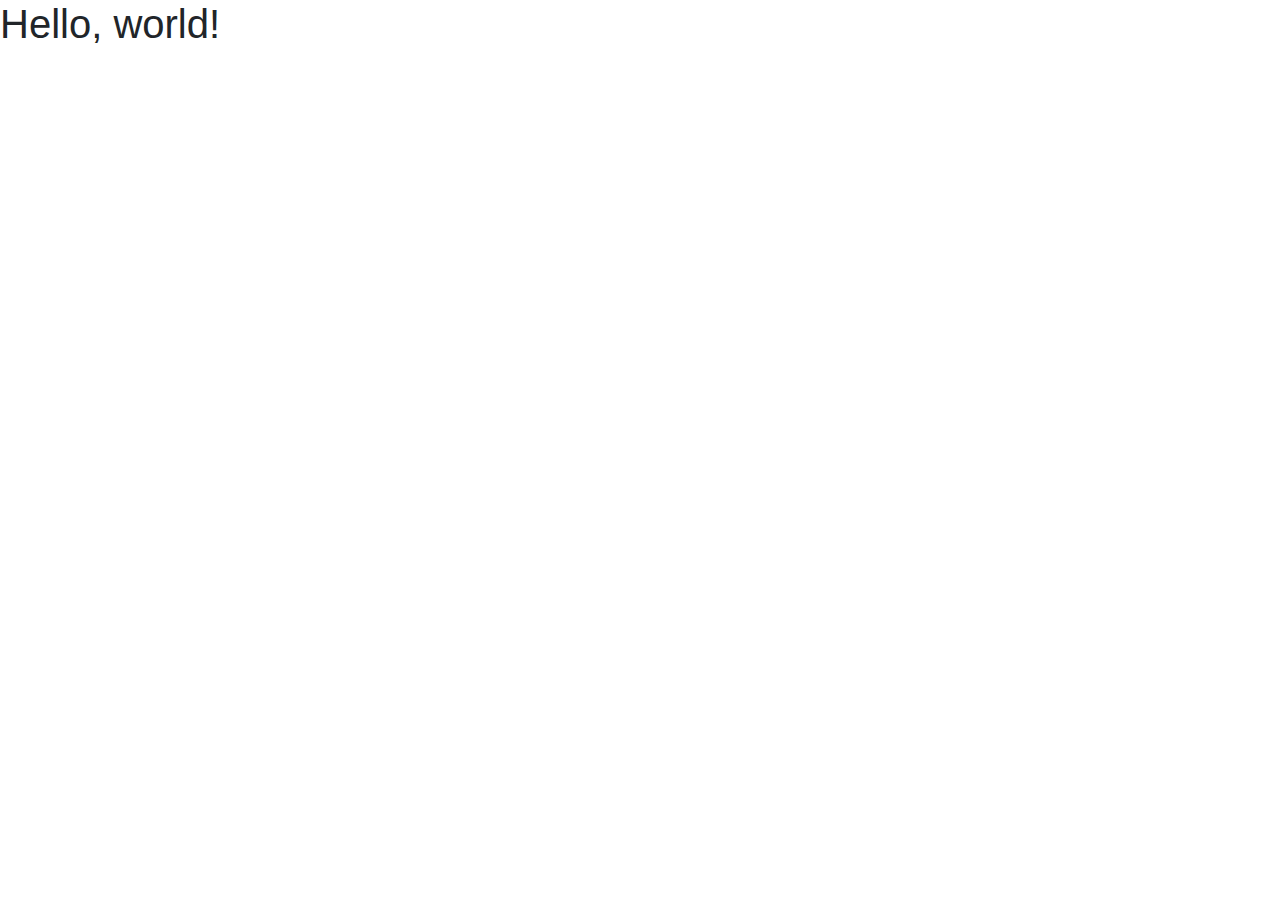
<file: index.html>
<!-- 
    1) crear los conteiner uno fluid otro no
    2) crear 2 grid system, uno responsive, otro no
    3) Workshop//usar componentes que queramos, hacer porfolio 
-->

<!doctype html>
<html lang="en">
  <head>
    <!-- Required meta tags -->
    <meta charset="utf-8">
    <meta name="viewport" content="width=device-width, initial-scale=1, shrink-to-fit=no">

    <!-- Bootstrap CSS -->
    <link rel="stylesheet" href="https://stackpath.bootstrapcdn.com/bootstrap/4.4.1/css/bootstrap.min.css" integrity="sha384-Vkoo8x4CGsO3+Hhxv8T/Q5PaXtkKtu6ug5TOeNV6gBiFeWPGFN9MuhOf23Q9Ifjh" crossorigin="anonymous">

    <title>Hello, world!</title>
  </head>
  <body>
    <h1>Hello, world!</h1>

    <!-- Optional JavaScript -->
    <!-- jQuery first, then Popper.js, then Bootstrap JS -->
    <script src="https://code.jquery.com/jquery-3.4.1.slim.min.js" integrity="sha384-J6qa4849blE2+poT4WnyKhv5vZF5SrPo0iEjwBvKU7imGFAV0wwj1yYfoRSJoZ+n" crossorigin="anonymous"></script>
    <script src="https://cdn.jsdelivr.net/npm/popper.js@1.16.0/dist/umd/popper.min.js" integrity="sha384-Q6E9RHvbIyZFJoft+2mJbHaEWldlvI9IOYy5n3zV9zzTtmI3UksdQRVvoxMfooAo" crossorigin="anonymous"></script>
    <script src="https://stackpath.bootstrapcdn.com/bootstrap/4.4.1/js/bootstrap.min.js" integrity="sha384-wfSDF2E50Y2D1uUdj0O3uMBJnjuUD4Ih7YwaYd1iqfktj0Uod8GCExl3Og8ifwB6" crossorigin="anonymous"></script>
  </body>
</html>
</file>
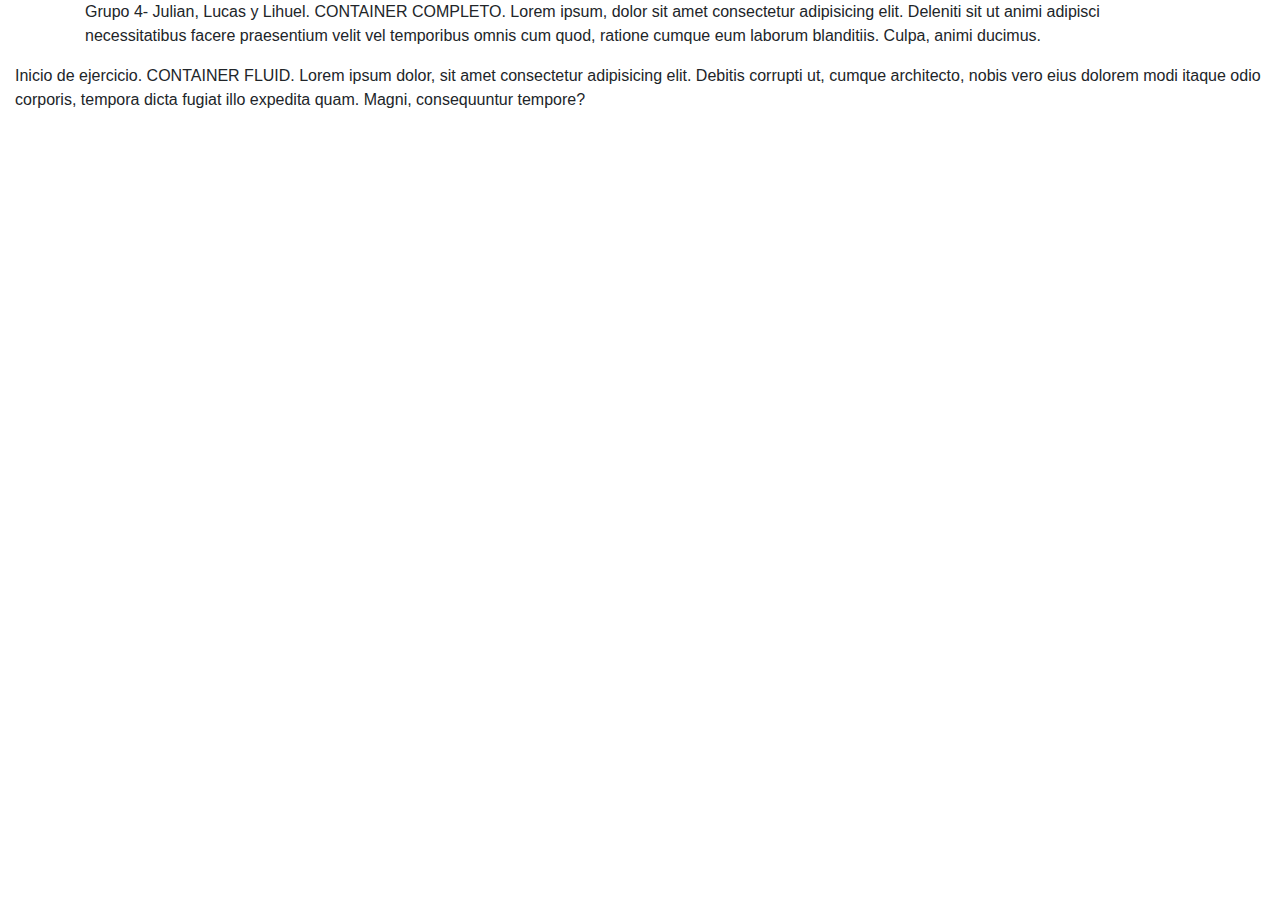
<file: container.html>
<!-- 
    1) crear los conteiner uno fluid otro no
-->

<!doctype html>
<html lang="en">

<head>
    <!-- Required meta tags -->
    <meta charset="utf-8">
    <meta name="viewport" content="width=device-width, initial-scale=1, shrink-to-fit=no">

    <!-- Bootstrap CSS -->
    <link rel="stylesheet" href="https://stackpath.bootstrapcdn.com/bootstrap/4.4.1/css/bootstrap.min.css"
        integrity="sha384-Vkoo8x4CGsO3+Hhxv8T/Q5PaXtkKtu6ug5TOeNV6gBiFeWPGFN9MuhOf23Q9Ifjh" crossorigin="anonymous">

    <title>EJ. CONTAINER</title>
</head>

<body>
    <div class="container">
        <p>
            Grupo 4- Julian, Lucas y Lihuel. CONTAINER COMPLETO. Lorem ipsum, dolor sit amet consectetur adipisicing elit. Deleniti sit ut animi adipisci necessitatibus facere praesentium velit vel temporibus omnis cum quod, ratione cumque eum laborum blanditiis. Culpa, animi ducimus.
        </p>
    </div>

    <div class="container-fluid">
        <p>
            Inicio de ejercicio. CONTAINER FLUID. Lorem ipsum dolor, sit amet consectetur adipisicing elit. Debitis corrupti ut, cumque architecto, nobis vero eius dolorem modi itaque odio corporis, tempora dicta fugiat illo expedita quam. Magni, consequuntur tempore?
        </p>
    </div>

    <!-- Optional JavaScript -->
    <!-- jQuery first, then Popper.js, then Bootstrap JS -->
    <script src="https://code.jquery.com/jquery-3.4.1.slim.min.js"
        integrity="sha384-J6qa4849blE2+poT4WnyKhv5vZF5SrPo0iEjwBvKU7imGFAV0wwj1yYfoRSJoZ+n" crossorigin="anonymous">
    </script>
    <script src="https://cdn.jsdelivr.net/npm/popper.js@1.16.0/dist/umd/popper.min.js"
        integrity="sha384-Q6E9RHvbIyZFJoft+2mJbHaEWldlvI9IOYy5n3zV9zzTtmI3UksdQRVvoxMfooAo" crossorigin="anonymous">
    </script>
    <script src="https://stackpath.bootstrapcdn.com/bootstrap/4.4.1/js/bootstrap.min.js"
        integrity="sha384-wfSDF2E50Y2D1uUdj0O3uMBJnjuUD4Ih7YwaYd1iqfktj0Uod8GCExl3Og8ifwB6" crossorigin="anonymous">
    </script>
</body>

</html>
</file>
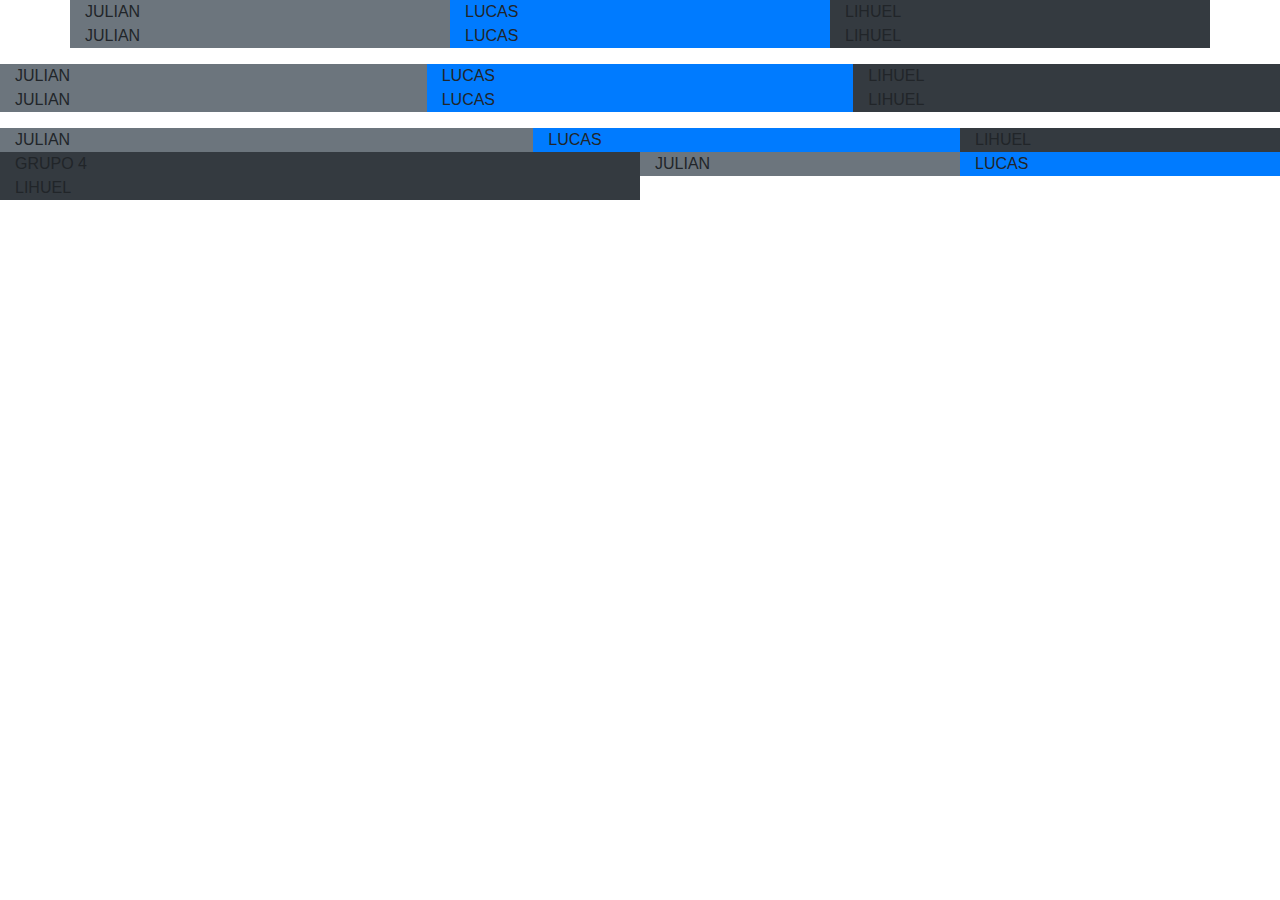
<file: grid.html>
<!-- 2) crear 2 grid system, uno responsive, otro no -->

<!doctype html>
<html lang="en">

<head>
    <!-- Required meta tags -->
    <meta charset="utf-8">
    <meta name="viewport" content="width=device-width, initial-scale=1, shrink-to-fit=no">

    <!-- Bootstrap CSS -->
    <link rel="stylesheet" href="https://stackpath.bootstrapcdn.com/bootstrap/4.4.1/css/bootstrap.min.css"
        integrity="sha384-Vkoo8x4CGsO3+Hhxv8T/Q5PaXtkKtu6ug5TOeNV6gBiFeWPGFN9MuhOf23Q9Ifjh" crossorigin="anonymous">

    <title>EJ. GRID</title>
</head>

<body>

    <div class="container">
        <div class="row">
          <div class="col-sm bg-secondary">
            JULIAN
          </div>
          <div class="col-sm bg-primary">
            LUCAS
          </div>
          <div class="col-sm bg-dark">
            LIHUEL
          </div>
        </div>

        <div class="row">
          <div class="col-sm bg-secondary">
            JULIAN
          </div>
          <div class="col-sm bg-primary">
            LUCAS
          </div>
          <div class="col-sm bg-dark">
            LIHUEL
          </div>
        </div>
    </div>

    <div class="container-fluid my-3">
        <div class="row">
          <div class="col-sm bg-secondary">
            JULIAN
          </div>
          <div class="col-sm bg-primary">
            LUCAS
          </div>
          <div class="col-sm bg-dark">
            LIHUEL
          </div>
        </div>

        <div class="row">
          <div class="col-sm bg-secondary">
            JULIAN
          </div>
          <div class="col-sm bg-primary">
            LUCAS
          </div>
          <div class="col-sm bg-dark">
            LIHUEL
          </div>
        </div>
    </div>

    <!-- INICIO CONTAINER RESPONSIVE-->

    <div class="container-fluid my-3">
        <div class="row">
          <div class="col-sm-12 col-md-4 col-lg-5 bg-secondary">
            JULIAN
          </div>
          <div class="col-sm-12 col-md-4 col-lg-4 bg-primary">
            LUCAS
          </div>
          <div class="col-sm-12 col-md-4 col-lg-3 bg-dark">
            LIHUEL
          </div>
        </div>

        <div class="row">
            <div class="col-sm-6 col-md-3 col-lg-6 bg-dark">
                GRUPO 4
            </div>
          <div class="col-sm-6 col-md-3 col-lg-3 bg-secondary">
            JULIAN
          </div>
          <div class="col-sm-6 col-md-3 col-lg-3 bg-primary">
            LUCAS
          </div>
          <div class="col-sm-6 col-md-3 col-lg-6 bg-dark">
            LIHUEL
          </div>
        </div>
    </div>








    <!-- Optional JavaScript -->
    <!-- jQuery first, then Popper.js, then Bootstrap JS -->
    <script src="https://code.jquery.com/jquery-3.4.1.slim.min.js"
        integrity="sha384-J6qa4849blE2+poT4WnyKhv5vZF5SrPo0iEjwBvKU7imGFAV0wwj1yYfoRSJoZ+n" crossorigin="anonymous">
    </script>
    <script src="https://cdn.jsdelivr.net/npm/popper.js@1.16.0/dist/umd/popper.min.js"
        integrity="sha384-Q6E9RHvbIyZFJoft+2mJbHaEWldlvI9IOYy5n3zV9zzTtmI3UksdQRVvoxMfooAo" crossorigin="anonymous">
    </script>
    <script src="https://stackpath.bootstrapcdn.com/bootstrap/4.4.1/js/bootstrap.min.js"
        integrity="sha384-wfSDF2E50Y2D1uUdj0O3uMBJnjuUD4Ih7YwaYd1iqfktj0Uod8GCExl3Og8ifwB6" crossorigin="anonymous">
    </script>
</body>

</html>
</body>

</html>
</file>
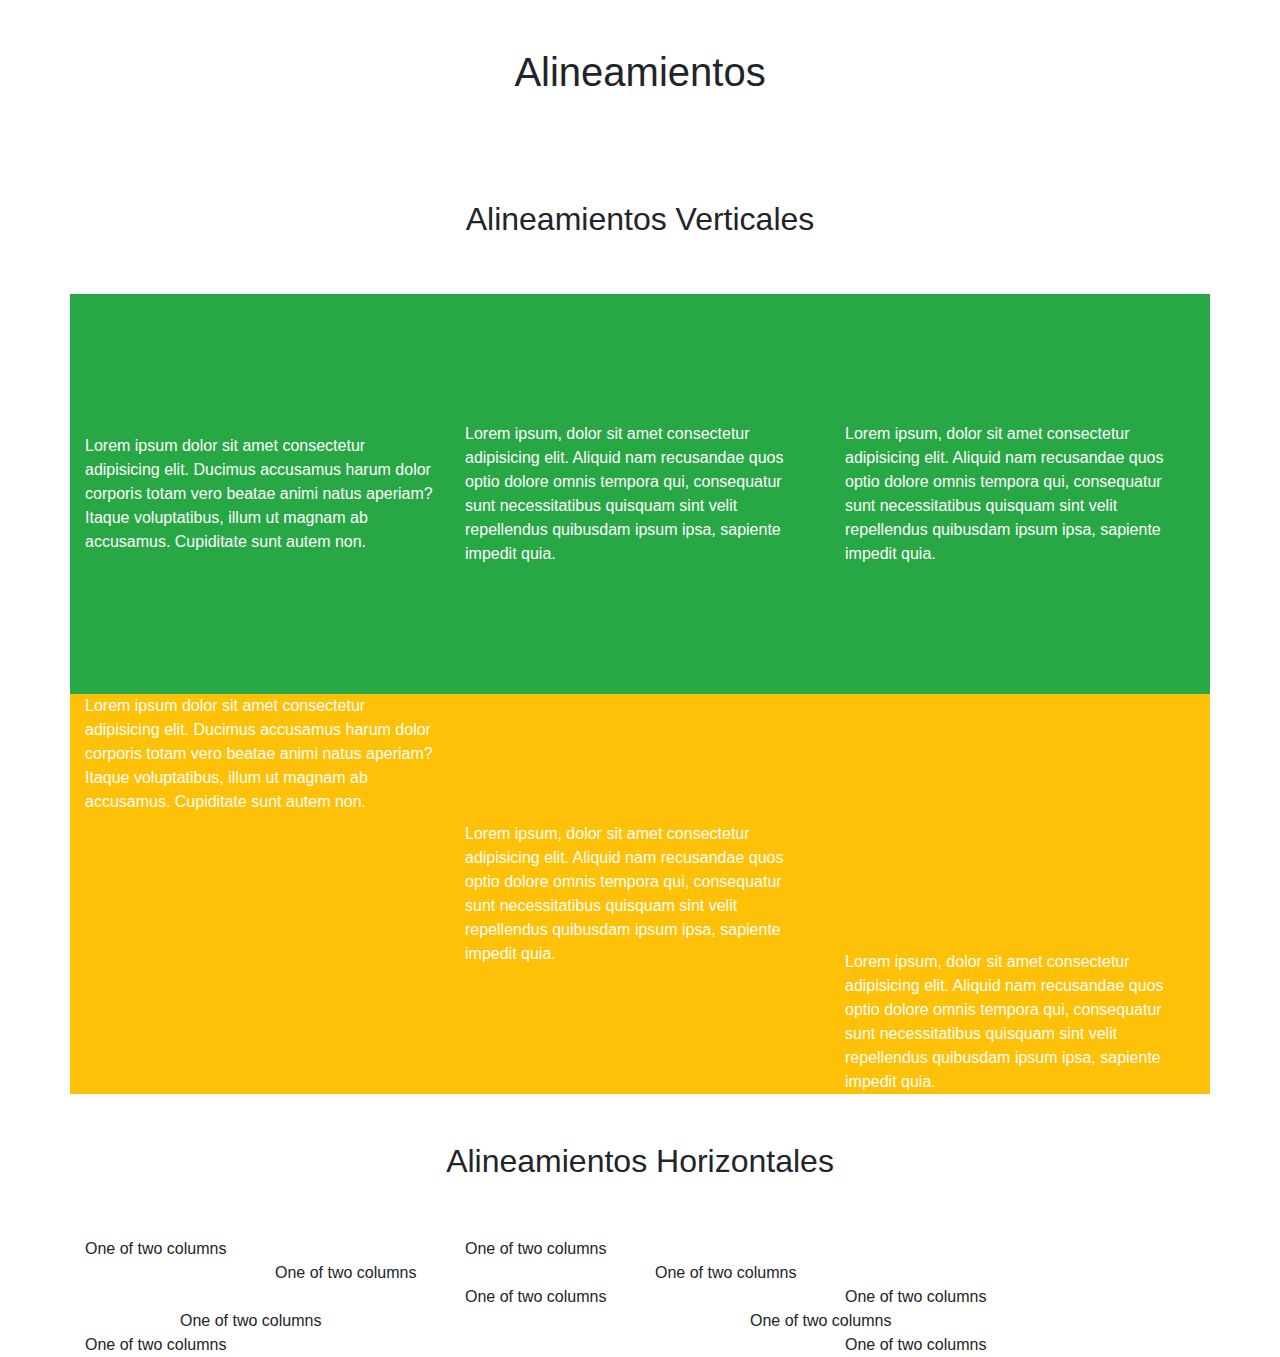
<file: 1clase/alineamientos.html>
<!doctype html>
<html lang="en">

<head>
    <!-- Required meta tags -->
    <meta charset="utf-8">
    <meta name="viewport" content="width=device-width, initial-scale=1, shrink-to-fit=no">

    <!-- Bootstrap CSS -->
    <link rel="stylesheet" href="https://stackpath.bootstrapcdn.com/bootstrap/4.4.1/css/bootstrap.min.css"
        integrity="sha384-Vkoo8x4CGsO3+Hhxv8T/Q5PaXtkKtu6ug5TOeNV6gBiFeWPGFN9MuhOf23Q9Ifjh" crossorigin="anonymous">

    <title>Alineamientos</title>
    <style>
        .alto {
            height: 400px;
        }
    </style>
</head>

<body>
    <h1 class="py-5 text-center">Alineamientos</h1>
    <h2 class="py-5 text-center">Alineamientos Verticales</h2>
    <div class="container">
        <div class="row bg-success text-white alto align-items-center">
            <div class="col-md-4">Lorem ipsum dolor sit amet consectetur adipisicing elit. Ducimus accusamus harum dolor corporis totam vero beatae animi natus aperiam? Itaque voluptatibus, illum ut magnam ab accusamus. Cupiditate sunt autem non.</div>
            <div class="col-md-4">Lorem ipsum, dolor sit amet consectetur adipisicing elit. Aliquid nam recusandae quos optio dolore omnis tempora qui, consequatur sunt necessitatibus quisquam sint velit repellendus quibusdam ipsum ipsa, sapiente impedit quia.</div>
            <div class="col-md-4">Lorem ipsum, dolor sit amet consectetur adipisicing elit. Aliquid nam recusandae quos optio dolore omnis tempora qui, consequatur sunt necessitatibus quisquam sint velit repellendus quibusdam ipsum ipsa, sapiente impedit quia.</div>
        </div>
        <div class="row bg-warning text-white alto">
          <!-- align-self-start es el default -->
            <div class="col-md-4">Lorem ipsum dolor sit amet consectetur adipisicing elit. Ducimus accusamus harum dolor corporis totam vero beatae animi natus aperiam? Itaque voluptatibus, illum ut magnam ab accusamus. Cupiditate sunt autem non.</div>
            <div class="col-md-4 align-self-center">Lorem ipsum, dolor sit amet consectetur adipisicing elit. Aliquid
                nam recusandae quos optio dolore omnis tempora qui, consequatur sunt necessitatibus quisquam sint velit
                repellendus quibusdam ipsum ipsa, sapiente impedit quia.</div>
            <div class="col-md-4 align-self-end">Lorem ipsum, dolor sit amet consectetur adipisicing elit. Aliquid
                nam recusandae quos optio dolore omnis tempora qui, consequatur sunt necessitatibus quisquam sint velit
                repellendus quibusdam ipsum ipsa, sapiente impedit quia.</div>
        </div>
    </div>

    <h2 class="py-5 text-center">Alineamientos Horizontales</h2>

    <div class="container">
      <div class="row justify-content-start">
        <div class="col-4">
          One of two columns
        </div>
        <div class="col-4">
          One of two columns
        </div>
      </div>
      <div class="row justify-content-center">
        <div class="col-4">
          One of two columns
        </div>
        <div class="col-4">
          One of two columns
        </div>
      </div>
      <div class="row justify-content-end">
        <div class="col-4">
          One of two columns
        </div>
        <div class="col-4">
          One of two columns
        </div>
      </div>
      <div class="row justify-content-around">
        <div class="col-4">
          One of two columns
        </div>
        <div class="col-4">
          One of two columns
        </div>
      </div>
      <div class="row justify-content-between">
        <div class="col-4">
          One of two columns
        </div>
        <div class="col-4">
          One of two columns
        </div>
      </div>
    </div>

    <!-- Optional JavaScript -->
    <!-- jQuery first, then Popper.js, then Bootstrap JS -->
    <script src="https://code.jquery.com/jquery-3.4.1.slim.min.js"
        integrity="sha384-J6qa4849blE2+poT4WnyKhv5vZF5SrPo0iEjwBvKU7imGFAV0wwj1yYfoRSJoZ+n" crossorigin="anonymous">
    </script>
    <script src="https://cdn.jsdelivr.net/npm/popper.js@1.16.0/dist/umd/popper.min.js"
        integrity="sha384-Q6E9RHvbIyZFJoft+2mJbHaEWldlvI9IOYy5n3zV9zzTtmI3UksdQRVvoxMfooAo" crossorigin="anonymous">
    </script>
    <script src="https://stackpath.bootstrapcdn.com/bootstrap/4.4.1/js/bootstrap.min.js"
        integrity="sha384-wfSDF2E50Y2D1uUdj0O3uMBJnjuUD4Ih7YwaYd1iqfktj0Uod8GCExl3Og8ifwB6" crossorigin="anonymous">
    </script>
</body>

</html>
</file>
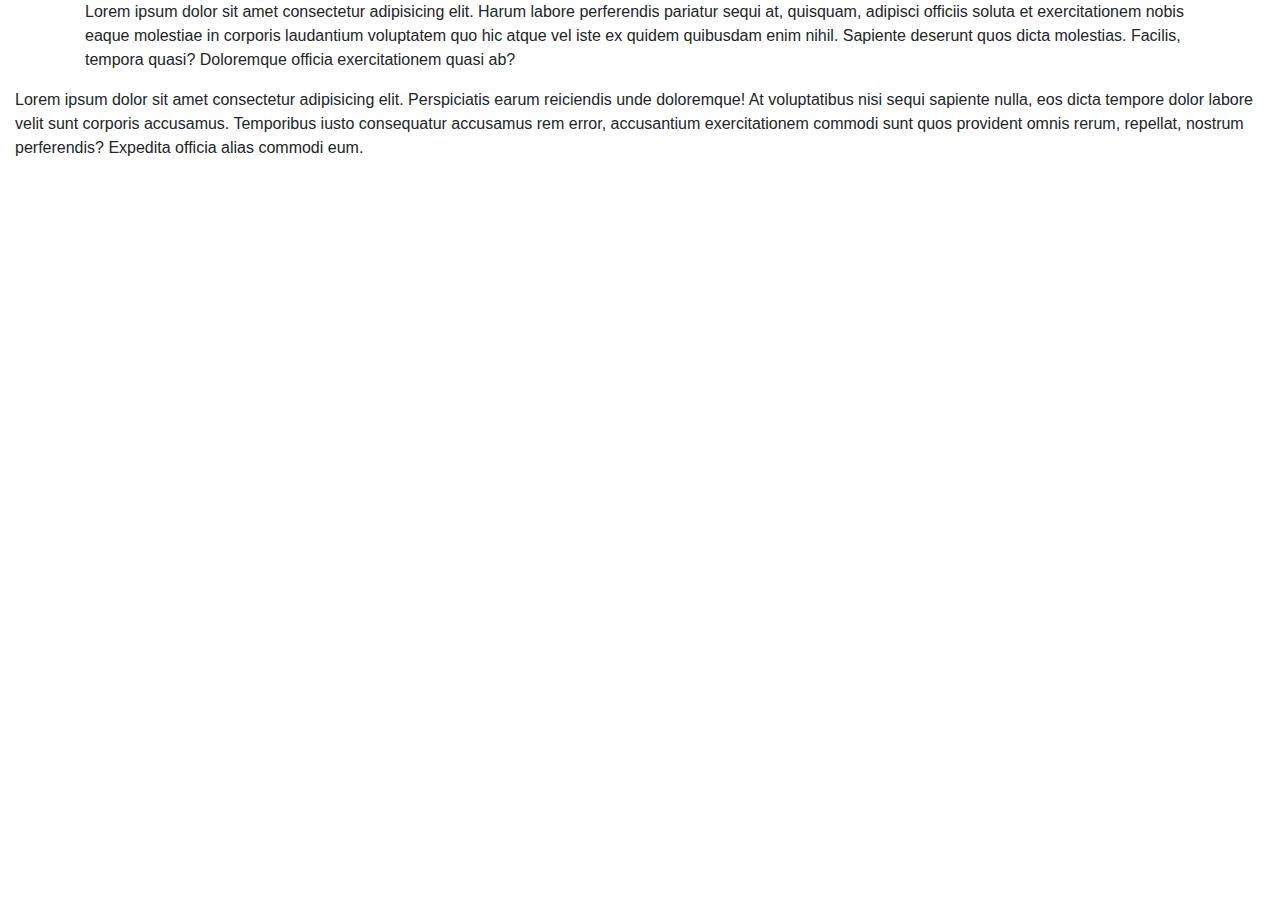
<file: 1clase/container.html>
<!doctype html>
<html lang="en">

<head>
    <!-- Required meta tags -->
    <meta charset="utf-8">
    <meta name="viewport" content="width=device-width, initial-scale=1, shrink-to-fit=no">

    <!-- Bootstrap CSS -->
    <link rel="stylesheet" href="https://stackpath.bootstrapcdn.com/bootstrap/4.4.1/css/bootstrap.min.css"
        integrity="sha384-Vkoo8x4CGsO3+Hhxv8T/Q5PaXtkKtu6ug5TOeNV6gBiFeWPGFN9MuhOf23Q9Ifjh" crossorigin="anonymous">

    <title>Container</title>
</head>

<body>
    <div class="container">
        <p>Lorem ipsum dolor sit amet consectetur adipisicing elit. Harum labore perferendis pariatur sequi at, quisquam, adipisci officiis soluta et exercitationem nobis eaque molestiae in corporis laudantium voluptatem quo hic atque vel iste ex quidem quibusdam enim nihil. Sapiente deserunt quos dicta molestias. Facilis, tempora quasi? Doloremque officia exercitationem quasi ab?</p>
    </div>

    <div class="container-fluid">
        <p>
            Lorem ipsum dolor sit amet consectetur adipisicing elit. Perspiciatis earum reiciendis unde doloremque! At voluptatibus nisi sequi sapiente nulla, eos dicta tempore dolor labore velit sunt corporis accusamus. Temporibus iusto consequatur accusamus rem error, accusantium exercitationem commodi sunt quos provident omnis rerum, repellat, nostrum perferendis? Expedita officia alias commodi eum.
        </p>
    </div>

    <!-- Optional JavaScript -->
    <!-- jQuery first, then Popper.js, then Bootstrap JS -->
    <script src="https://code.jquery.com/jquery-3.4.1.slim.min.js"
        integrity="sha384-J6qa4849blE2+poT4WnyKhv5vZF5SrPo0iEjwBvKU7imGFAV0wwj1yYfoRSJoZ+n" crossorigin="anonymous">
    </script>
    <script src="https://cdn.jsdelivr.net/npm/popper.js@1.16.0/dist/umd/popper.min.js"
        integrity="sha384-Q6E9RHvbIyZFJoft+2mJbHaEWldlvI9IOYy5n3zV9zzTtmI3UksdQRVvoxMfooAo" crossorigin="anonymous">
    </script>
    <script src="https://stackpath.bootstrapcdn.com/bootstrap/4.4.1/js/bootstrap.min.js"
        integrity="sha384-wfSDF2E50Y2D1uUdj0O3uMBJnjuUD4Ih7YwaYd1iqfktj0Uod8GCExl3Og8ifwB6" crossorigin="anonymous">
    </script>
</body>

</html>
</file>
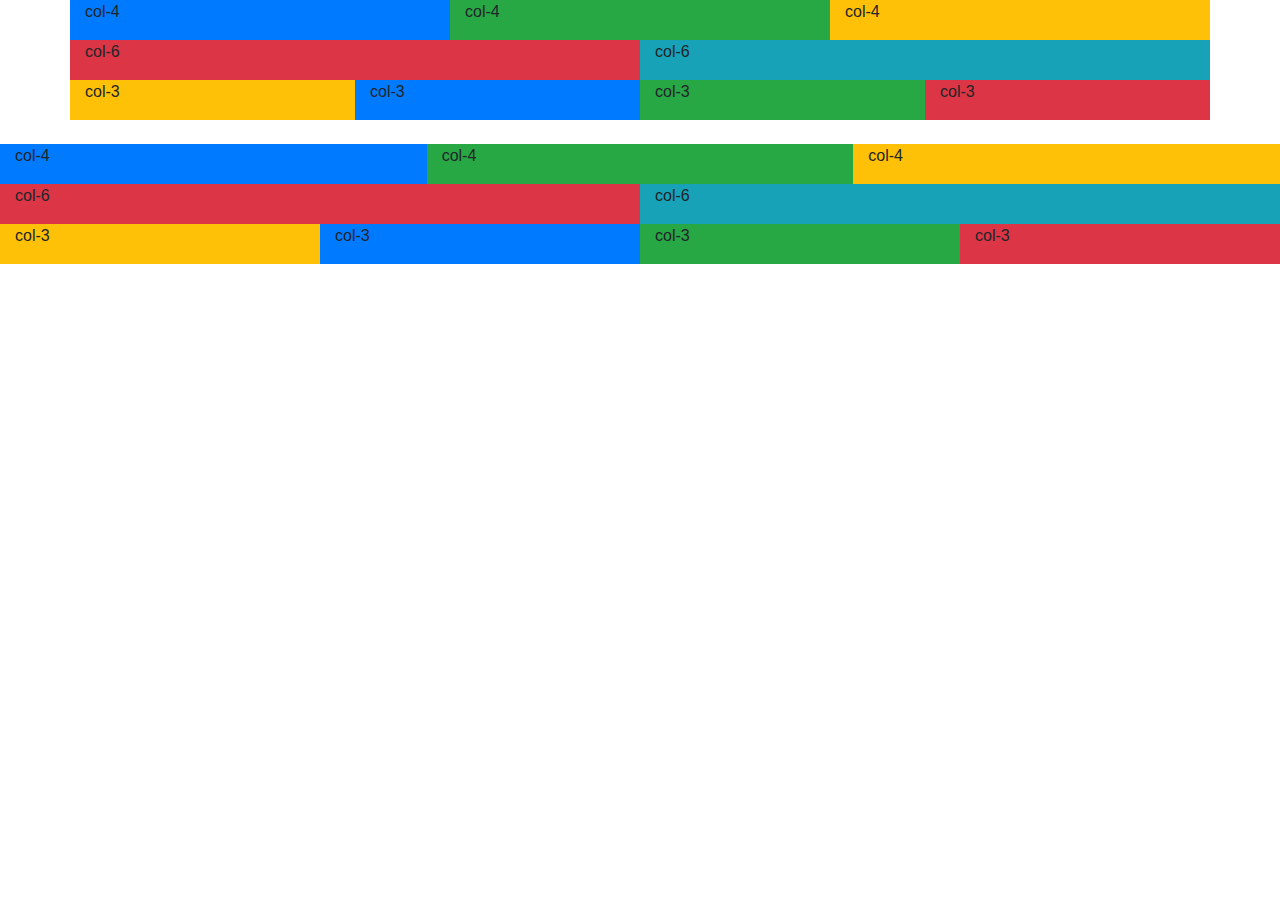
<file: 1clase/grid.html>
<!doctype html>
<html lang="en">

<head>
    <!-- Required meta tags -->
    <meta charset="utf-8">
    <meta name="viewport" content="width=device-width, initial-scale=1, shrink-to-fit=no">

    <!-- Bootstrap CSS -->
    <link rel="stylesheet" href="https://stackpath.bootstrapcdn.com/bootstrap/4.4.1/css/bootstrap.min.css"
        integrity="sha384-Vkoo8x4CGsO3+Hhxv8T/Q5PaXtkKtu6ug5TOeNV6gBiFeWPGFN9MuhOf23Q9Ifjh" crossorigin="anonymous">

    <title>Grid</title>
</head>

<body>
    <div class="container">
        <div class="row">
            <div class="col-4 bg-primary">
                <p>col-4</p>
            </div>
            <div class="col-4 bg-success">
                <p>col-4</p>
            </div>
            <div class="col-4 bg-warning">
                <p>col-4</p>
            </div>
        </div>
        <div class="row">
            <div class="col-6 bg-danger">
                <p>col-6</p>
            </div>
            <div class="col-6 bg-info">
                <p>col-6</p>
            </div>
        </div>
        <div class="row">
            <div class="col-3 bg-warning">
                <p>col-3</p>
            </div>
            <div class="col-3 bg-primary">
                <p>col-3</p>
            </div>
            <div class="col-3 bg-success">
                <p>col-3</p>
            </div>
            <div class="col-3 bg-danger">
                <p>col-3</p>
            </div>
        </div>
    </div>
    <br> <!-- Agregamos el <br> para separar los containers. No es recomendado usar la etiqueta <br>, en vez de ello usar margin -->
    <div class="container-fluid">
        <div class="row">
            <div class="col-4 bg-primary">
                <p>col-4</p>
            </div>
            <div class="col-4 bg-success">
                <p>col-4</p>
            </div>
            <div class="col-4 bg-warning">
                <p>col-4</p>
            </div>
        </div>
        <div class="row">
            <div class="col-6 bg-danger">
                <p>col-6</p>
            </div>
            <div class="col-6 bg-info">
                <p>col-6</p>
            </div>
        </div>
        <div class="row">
            <div class="col-3 bg-warning">
                <p>col-3</p>
            </div>
            <div class="col-3 bg-primary">
                <p>col-3</p>
            </div>
            <div class="col-3 bg-success">
                <p>col-3</p>
            </div>
            <div class="col-3 bg-danger">
                <p>col-3</p>
            </div>
        </div>
    </div>

    <!-- Optional JavaScript -->
    <!-- jQuery first, then Popper.js, then Bootstrap JS -->
    <script src="https://code.jquery.com/jquery-3.4.1.slim.min.js"
        integrity="sha384-J6qa4849blE2+poT4WnyKhv5vZF5SrPo0iEjwBvKU7imGFAV0wwj1yYfoRSJoZ+n" crossorigin="anonymous">
    </script>
    <script src="https://cdn.jsdelivr.net/npm/popper.js@1.16.0/dist/umd/popper.min.js"
        integrity="sha384-Q6E9RHvbIyZFJoft+2mJbHaEWldlvI9IOYy5n3zV9zzTtmI3UksdQRVvoxMfooAo" crossorigin="anonymous">
    </script>
    <script src="https://stackpath.bootstrapcdn.com/bootstrap/4.4.1/js/bootstrap.min.js"
        integrity="sha384-wfSDF2E50Y2D1uUdj0O3uMBJnjuUD4Ih7YwaYd1iqfktj0Uod8GCExl3Og8ifwB6" crossorigin="anonymous">
    </script>
</body>

</html>
</file>
